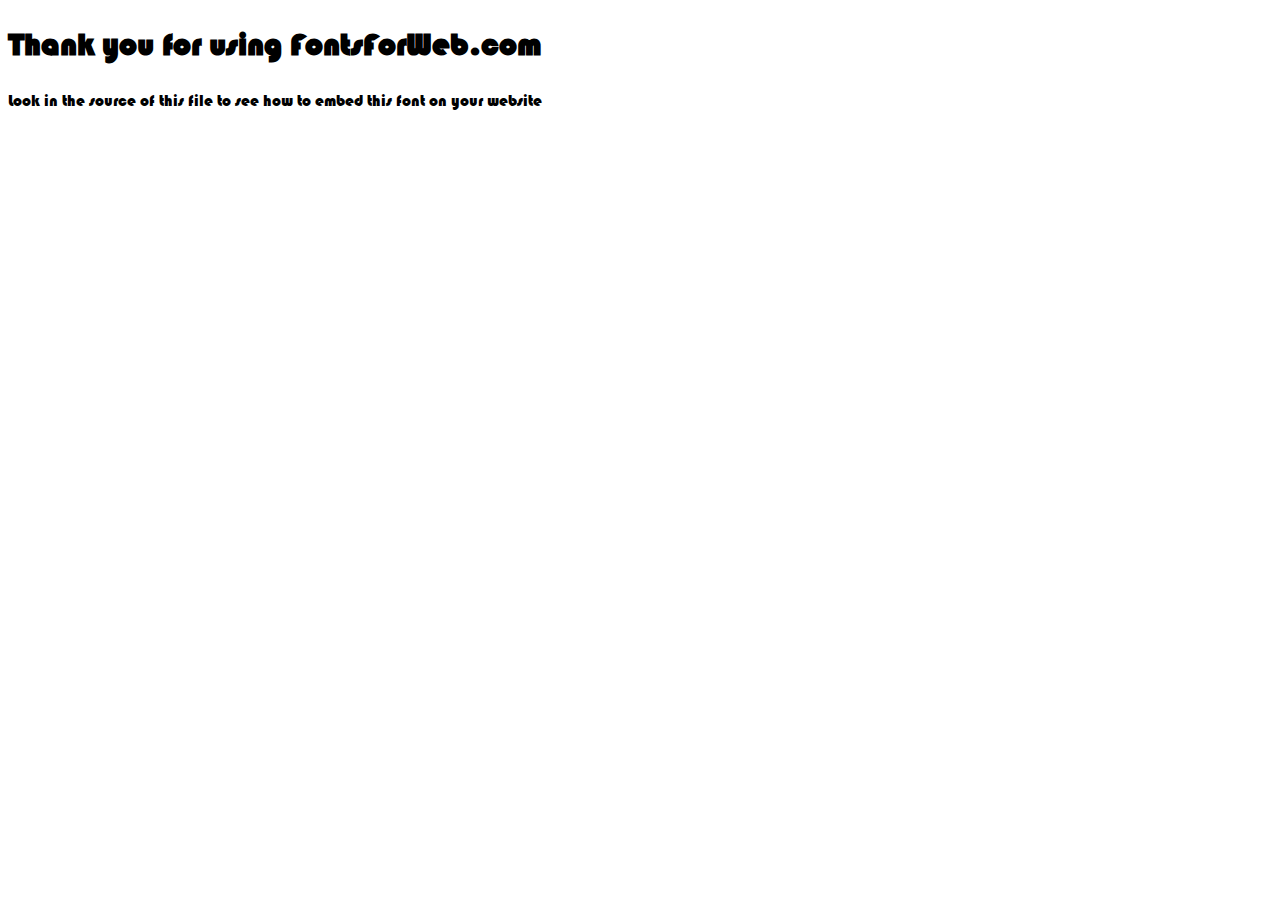
<file: assets/fonts/index.html>
<!DOCTYPE html>
<html class="no-js">
    <head>
        <meta charset="utf-8">
        <meta http-equiv="X-UA-Compatible" content="IE=edge">
        <title> web font from FontsForWeb.com</title>
        <meta name="description" content="">
        <meta name="viewport" content="width=device-width, initial-scale=1">
        <link rel="stylesheet" href="font.css">
        <style type="text/css">
		/* when @font-face is defined(it is in font.css) you can add the font to any rule by using font-family */
		h1 {
			font-family: 'BAUHS93';
		}
		</style>
    </head>
    <body>
    	<h1>Thank you for using FontsForWeb.com</h1>
        <p class="fontsforweb_fontid_2802">Look in the source of this file to see how to embed this font on your website</p>
    </body>
</html>
</file>
<file: assets/fonts/font.css>
@font-face {
	font-family: 'BAUHS93';
	src: url('./BAUHS93.eot');
	src: local('BAUHS93'), url('./BAUHS93.woff') format('woff'), url('./BAUHS93.ttf') format('truetype');
}
/* use this class to attach this font to any element i.e. <p class="fontsforweb_fontid_2802">Text with this font applied</p> */
.fontsforweb_fontid_2802 {
	font-family: 'BAUHS93' !important;
}

/* Font downloaded from FontsForWeb.com */
</file>
